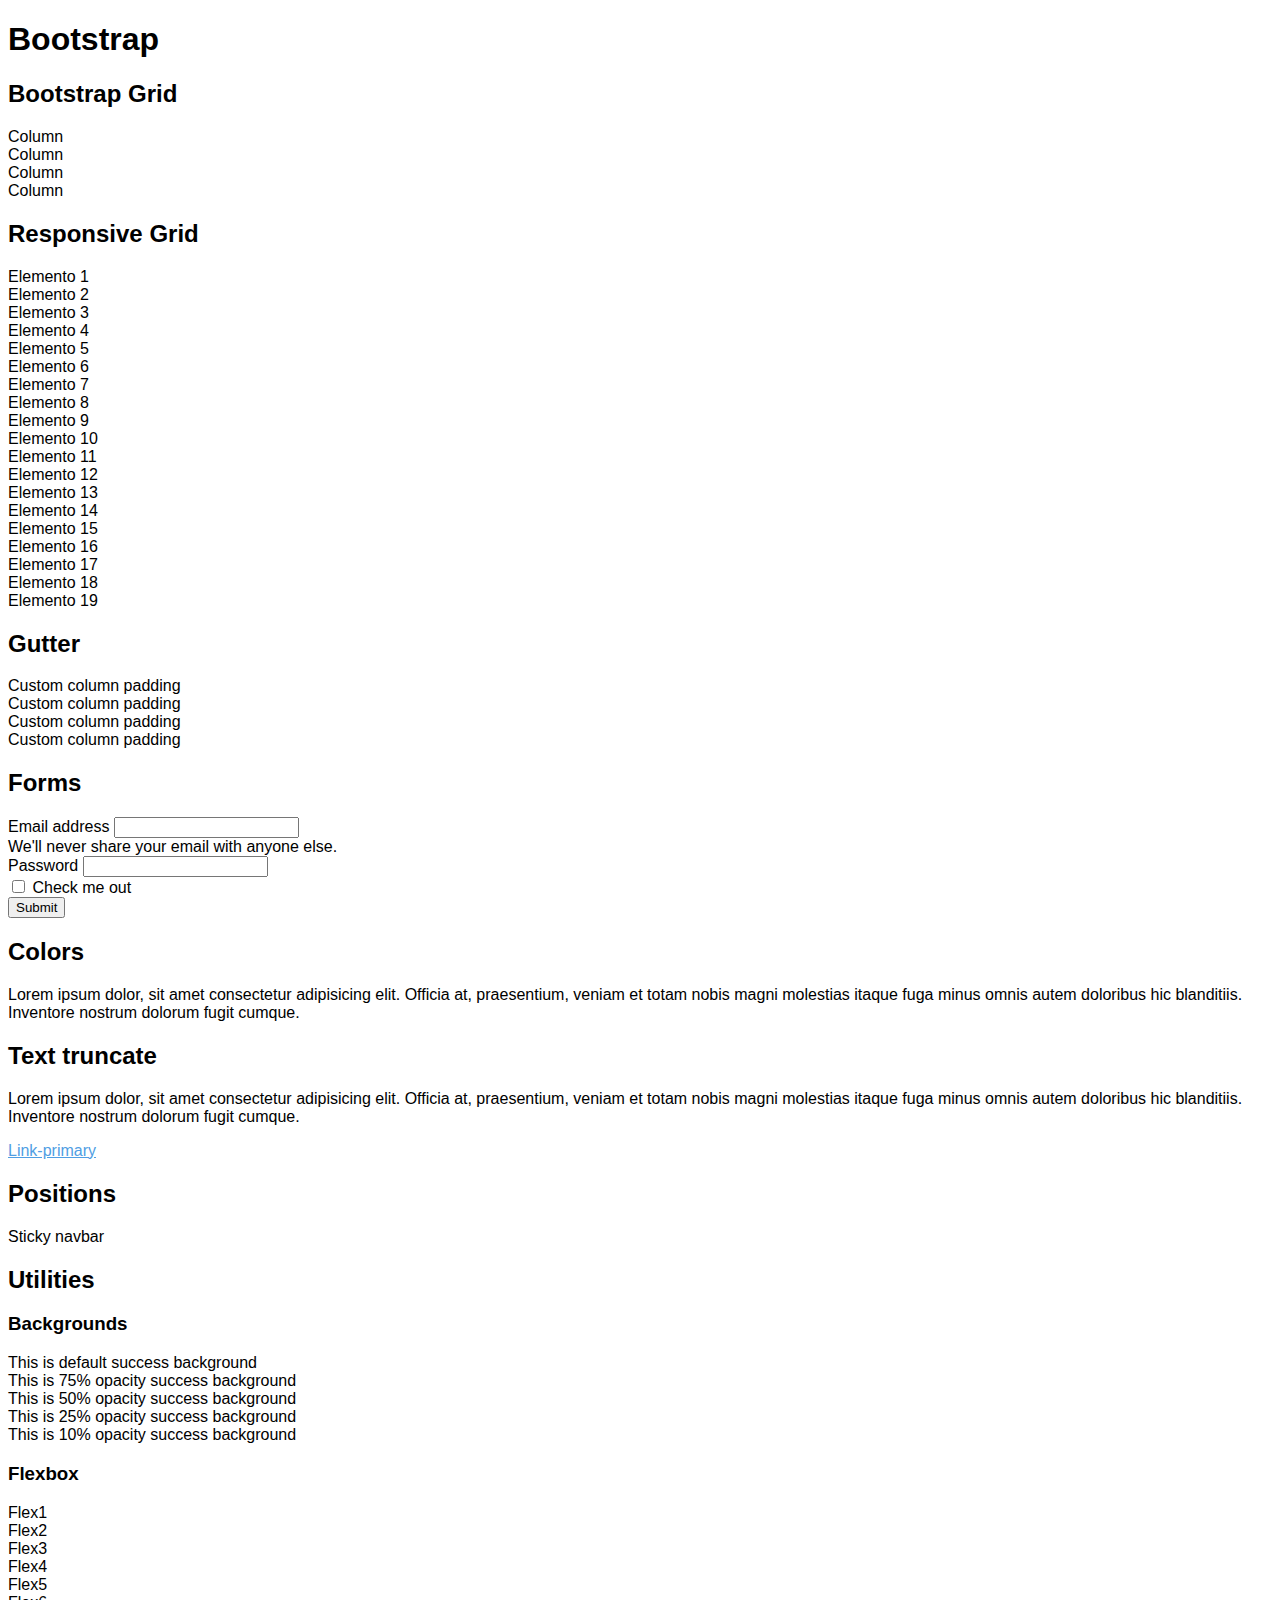
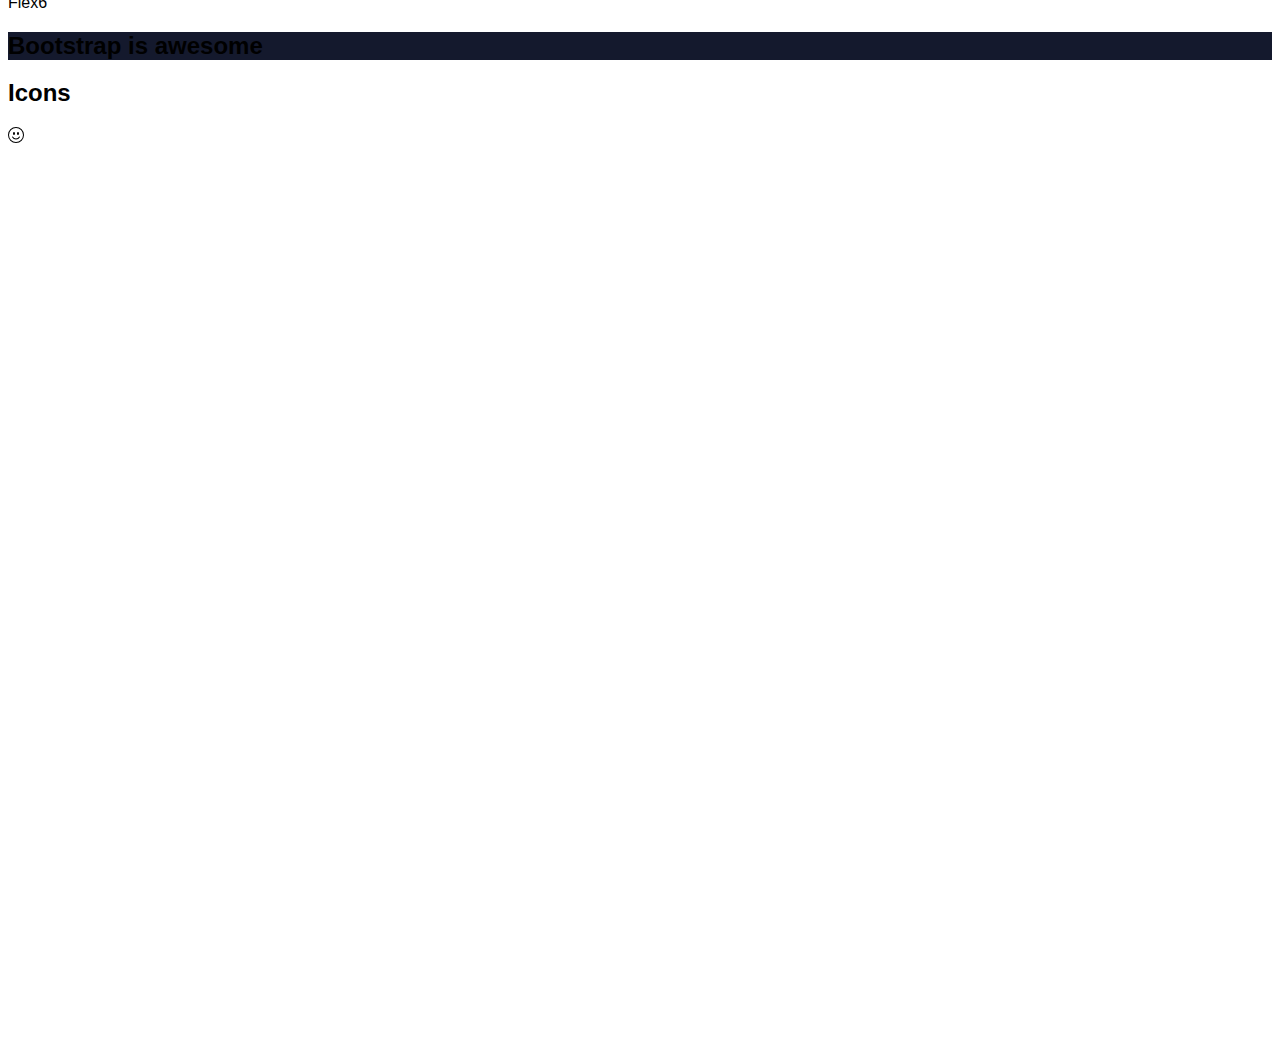
<file: bootstrap-basics.html>
<!DOCTYPE html>
<html lang="en">
  <head>
    <meta charset="UTF-8" />
    <meta http-equiv="X-UA-Compatible" content="IE=edge" />
    <meta name="viewport" content="width=device-width, initial-scale=1.0" />
    <title>Document</title>
    <link
      href="https://cdn.jsdelivr.net/npm/bootstrap@5.3.0-alpha3/dist/css/bootstrap.min.css"
      rel="stylesheet"
      integrity="sha384-KK94CHFLLe+nY2dmCWGMq91rCGa5gtU4mk92HdvYe+M/SXH301p5ILy+dN9+nJOZ"
      crossorigin="anonymous"
    />
    <link rel="stylesheet" href="/css/style.css">
  </head>
  <body>
    <h1>Bootstrap</h1>
    <h2>Bootstrap Grid</h2>
    <div class="container text-center">
      <div class="row">
        <div class="border col-3">Column</div>
        <div class="border col-6">Column</div>
        <div class="border col-3">Column</div>
        <div class="border col">Column</div>
      </div>
    </div>
    <h2>Responsive Grid</h2>
    <section class="row">
      <!-- Con order (elementos 1 a 3) estamos cambiando el order de los elementos
  Con offset-md- (elementos 5 y 7) estamos diciendo cuanto espacio queremos dejar en torno al elemento.
  -->
      <article
        class="border col-12 col-sm-6 col-md-4 col-lg-3 col-xl-2 col-xxl-1 order-3"
      >
        Elemento 1
      </article>
      <article
        class="border col-12 col-sm-6 col-md-4 col-lg-3 col-xl-2 col-xxl-1 order-2"
      >
        Elemento 2
      </article>
      <article
        class="border col-12 col-sm-6 col-md-4 col-lg-3 col-xl-2 col-xxl-1 order-1"
      >
        Elemento 3
      </article>
      <article
        class="border col-12 col-sm-6 col-md-4 col-lg-3 col-xl-2 col-xxl-1"
      >
        Elemento 4
      </article>
      <article
        class="border col-12 col-sm-6 col-md-4 col-lg-3 col-xl-2 col-xxl-1 offset-md-6"
      >
        Elemento 5
      </article>
      <article
        class="border col-12 col-sm-6 col-md-4 col-lg-3 col-xl-2 col-xxl-1"
      >
        Elemento 6
      </article>
      <article
        class="border col-12 col-sm-6 col-md-4 col-lg-3 col-xl-2 col-xxl-1 offset-md-4"
      >
        Elemento 7
      </article>
      <article
        class="border col-12 col-sm-6 col-md-4 col-lg-3 col-xl-2 col-xxl-1"
      >
        Elemento 8
      </article>
      <article
        class="border col-12 col-sm-6 col-md-4 col-lg-3 col-xl-2 col-xxl-1"
      >
        Elemento 9
      </article>
      <article
        class="border col-12 col-sm-6 col-md-4 col-lg-3 col-xl-2 col-xxl-1"
      >
        Elemento 10
      </article>
      <article
        class="border col-12 col-sm-6 col-md-4 col-lg-3 col-xl-2 col-xxl-1"
      >
        Elemento 11
      </article>
      <article
        class="border col-12 col-sm-6 col-md-4 col-lg-3 col-xl-2 col-xxl-1"
      >
        Elemento 12
      </article>
      <article
        class="border col-12 col-sm-6 col-md-4 col-lg-3 col-xl-2 col-xxl-1"
      >
        Elemento 13
      </article>
      <article
        class="border col-12 col-sm-6 col-md-4 col-lg-3 col-xl-2 col-xxl-1"
      >
        Elemento 14
      </article>
      <article
        class="border col-12 col-sm-6 col-md-4 col-lg-3 col-xl-2 col-xxl-1"
      >
        Elemento 15
      </article>
      <article
        class="border col-12 col-sm-6 col-md-4 col-lg-3 col-xl-2 col-xxl-1"
      >
        Elemento 16
      </article>
      <article
        class="border col-12 col-sm-6 col-md-4 col-lg-3 col-xl-2 col-xxl-1"
      >
        Elemento 17
      </article>
      <article
        class="border col-12 col-sm-6 col-md-4 col-lg-3 col-xl-2 col-xxl-1"
      >
        Elemento 18
      </article>
      <article
        class="border col-12 col-sm-6 col-md-4 col-lg-3 col-xl-2 col-xxl-1"
      >
        Elemento 19
      </article>
    </section>
    <h2>Gutter</h2>
    <div class="container overflow-hidden text-center">
      <div class="row gy-3 gx-2">
        <div class="col-6">
          <div class="border p-3">Custom column padding</div>
        </div>
        <div class="col-6">
          <div class="border p-3">Custom column padding</div>
        </div>
        <div class="col-6">
          <div class="border p-3">Custom column padding</div>
        </div>
        <div class="col-6">
          <div class="border p-3">Custom column padding</div>
        </div>
      </div>
    </div>

    <!-- FORMS -->
    <h2>Forms</h2>
    <section class="container-sm">
      <form>
        <div class="mb-3">
          <label for="exampleInputEmail1" class="form-label"
            >Email address</label
          >
          <input
            type="email"
            class="form-control"
            id="exampleInputEmail1"
            aria-describedby="emailHelp"
          />
          <div id="emailHelp" class="form-text">
            We'll never share your email with anyone else.
          </div>
        </div>
        <div class="mb-3">
          <label for="exampleInputPassword1" class="form-label">Password</label>
          <input
            type="password"
            class="form-control"
            id="exampleInputPassword1"
          />
        </div>
        <div class="mb-3 form-check">
          <input type="checkbox" class="form-check-input" id="exampleCheck1" />
          <label class="form-check-label" for="exampleCheck1"
            >Check me out</label
          >
        </div>
        <button type="submit" class="btn btn-primary">Submit</button>
      </form>
    </section>

    <!-- HELPERS -->
    <h2>Colors</h2>
    <p class="text-white bg-danger">
      Lorem ipsum dolor, sit amet consectetur adipisicing elit. Officia at,
      praesentium, veniam et totam nobis magni molestias itaque fuga minus omnis
      autem doloribus hic blanditiis. Inventore nostrum dolorum fugit cumque.
    </p>
    <h2>Text truncate</h2>
    <p class="text-white bg-danger text-truncate w-50">
      Lorem ipsum dolor, sit amet consectetur adipisicing elit. Officia at,
      praesentium, veniam et totam nobis magni molestias itaque fuga minus omnis
      autem doloribus hic blanditiis. Inventore nostrum dolorum fugit cumque.
    </p>
    <a href="" class="display-1 link-warning">Link-primary</a>

    <h2>Positions</h2>
    <nav class="sticky-bottom sticky-lg-top display-2 text-danger">
      Sticky navbar
    </nav>

    <h2>Utilities</h2>
    <h3>Backgrounds</h3>
    <div class="bg-success p-2 text-white">
      This is default success background
    </div>
    <div class="bg-success p-2 text-white bg-opacity-75">
      This is 75% opacity success background
    </div>
    <div class="bg-success p-2 text-dark bg-opacity-50">
      This is 50% opacity success background
    </div>
    <div class="bg-success p-2 text-dark bg-opacity-25">
      This is 25% opacity success background
    </div>
    <div class="bg-success p-2 text-dark bg-opacity-10">
      This is 10% opacity success background
    </div>
    <h3>Flexbox</h3>
    <section class="d-flex flex-sm-row-reverse flex-md-column flex-lg-column-reverse">
      <article>Flex1</article>
      <article>Flex2</article>
      <article>Flex3</article>
      <article>Flex4</article>
      <article>Flex5</article>
      <article>Flex6</article>
    </section>
    <div class="bg-dark w-100 min-vh-100 d-flex justify-content-center align-items-center">
      <h2 class="display-1 text-white">Bootstrap is awesome</h2>
    </div>
    <h2>Icons</h2>
    <svg xmlns="http://www.w3.org/2000/svg" width="16" height="16" fill="currentColor" class="bi bi-emoji-smile" viewBox="0 0 16 16">
      <path d="M8 15A7 7 0 1 1 8 1a7 7 0 0 1 0 14zm0 1A8 8 0 1 0 8 0a8 8 0 0 0 0 16z"/>
      <path d="M4.285 9.567a.5.5 0 0 1 .683.183A3.498 3.498 0 0 0 8 11.5a3.498 3.498 0 0 0 3.032-1.75.5.5 0 1 1 .866.5A4.498 4.498 0 0 1 8 12.5a4.498 4.498 0 0 1-3.898-2.25.5.5 0 0 1 .183-.683zM7 6.5C7 7.328 6.552 8 6 8s-1-.672-1-1.5S5.448 5 6 5s1 .672 1 1.5zm4 0c0 .828-.448 1.5-1 1.5s-1-.672-1-1.5S9.448 5 10 5s1 .672 1 1.5z"/>
    </svg>
    <br /><br /><br /><br /><br /><br /><br /><br /><br /><br /><br /><br /><br /><br /><br /><br /><br /><br /><br /><br /><br /><br /><br /><br /><br /><br /><br /><br /><br /><br /><br /><br /><br /><br /><br /><br /><br /><br /><br /><br /><br /><br /><br /><br /><br /><br /><br /><br /><br /><br />
    <script
      src="https://cdn.jsdelivr.net/npm/bootstrap@5.3.0-alpha3/dist/js/bootstrap.bundle.min.js"
      integrity="sha384-ENjdO4Dr2bkBIFxQpeoTz1HIcje39Wm4jDKdf19U8gI4ddQ3GYNS7NTKfAdVQSZe"
      crossorigin="anonymous"
    ></script>
  </body>
</html>
</file>
<file: css/style.css>
/* Custom properties */
:root {
    --first-color: rgb(217, 0, 98);
    --first-alpha-color: rgba(217, 0, 98, 0.75);
    --second-color: rgb(20, 25, 45);
    --second-alpha-color: rgba(20, 25, 45, 0.75);
    --third-color: rgb(80, 20, 100);
    --third-alpha-color: rgba(80, 20, 80, 0.75);

    --link-color: rgb(80, 158, 227);
    --link-alpha-color: rgba(80, 158, 227, 0.75);

    --bg-color: rgb(245, 245, 245);
    --bg-alpha-color: rgba(245, 245, 245, 0.75);
}

/* Reset Styles */

body {
    font-family: 'Raleway', sans-serif;
}
a {
    color: var(--link-color);
    transition: all .3s ease-out;
}
a:hover {
    color: var(--first-color);
}

/* Bootstrap styles */

.bg-dark {
    background-color: var(--second-color) !important;
}
.carousel-caption {
    z-index: 1;
}
.carousel-control-prev-icon {
    background-image: url("data:image/svg+xml,%3csvg xmlns='http://www.w3.org/2000/svg' viewBox='0 0 16 16' fill='%23d90062'%3e%3cpath d='M11.354 1.646a.5.5 0 0 1 0 .708L5.707 8l5.647 5.646a.5.5 0 0 1-.708.708l-6-6a.5.5 0 0 1 0-.708l6-6a.5.5 0 0 1 .708 0z'/%3e%3c/svg%3e");
  }
  
  .carousel-control-next-icon {
    background-image: url("data:image/svg+xml,%3csvg xmlns='http://www.w3.org/2000/svg' viewBox='0 0 16 16' fill='%23d90062'%3e%3cpath d='M4.646 1.646a.5.5 0 0 1 .708 0l6 6a.5.5 0 0 1 0 .708l-6 6a.5.5 0 0 1-.708-.708L10.293 8 4.646 2.354a.5.5 0 0 1 0-.708z'/%3e%3c/svg%3e");
  }
.dropdown-item {
    color: var(--first-alpha-color);
    font-weight: bold;
    transition: all 0.3s ease-out;
}
.dropdown-item:hover {
    color: var(--third-alpha-color);
}
.navbar-brand img {
    width: auto;
    height: 3rem;
}
.navbar-dark .navbar-toggler {
    --bs-navbar-toggler-icon-bg: url("data:image/svg+xml,%3csvg xmlns='http://www.w3.org/2000/svg' viewBox='0 0 30 30'%3e%3cpath stroke='rgba%28255, 255, 255, 1%29' stroke-linecap='round' stroke-miterlimit='10' stroke-width='2' d='M4 7h22M4 15h22M4 23h22'/%3e%3c/svg%3e");
    transition: all 0.3s ease-out;
}

.navbar-dark .navbar-toggler:hover {
    --bs-navbar-toggler-icon-bg: url("data:image/svg+xml,%3csvg xmlns='http://www.w3.org/2000/svg' viewBox='0 0 30 30'%3e%3cpath stroke='rgba%28217, 0, 98, 0.55%29' stroke-linecap='round' stroke-miterlimit='10' stroke-width='2' d='M4 7h22M4 15h22M4 23h22'/%3e%3c/svg%3e");
    opacity: 0.75;

}
.nav-item {
    transition: all 0.3s ease-out;
}
.nav-item:hover {
    background-color: var(--first-alpha-color);
}
.nav-link {
    margin-left: 0;
    color: var(--first-color);
    font-size: 1.15rem;
    font-weight: bold;
}
.nav-link:hover {
    color: var(--bs-white);
}

/* My styles */

.bg-color {
    background-color: var(--bg-color);
}
.bg-alpha-color {
    background-color: var(--bg-alpha-color);
}
.bg-second-alpha-color {
    background-color: var(--second-alpha-color);
}
.bg-gradient-blue-green {
    background-color: rgba(83, 184, 152, 1);
    background-image: linear-gradient(
        135deg,
        rgba(47, 145, 224, 0.91),
        rgba(7, 31, 51, 0.97) 79%
    );
    background-image: linear-gradient(
        131deg,
        rgba(28, 118, 173, 0.92),
        rgba(83, 184, 152, 1)
    );
}
.bg-hero-image {
    background-image: var(--bg-image);
    background-repeat: no-repeat;
    background-size: cover;
    background-position: center;
}
.bg-third-color {
    background-color: var(--third-color);
}
.text-first-color {
    color: var(--first-color);
}
.text-third {
    color: var(--third-color);
    text-decoration: none;
}
 /* Small devices (landscape phones, 576px and up)  */
@media (min-width: 576px) { 

}

/* // Medium devices (tablets, 768px and up) */
@media (min-width: 768px) {

}

/* // Large devices (desktops, 992px and up) */
@media (min-width: 992px) {  
    .nav-item:hover {
        background-color: transparent;
    }
}

/* // X-Large devices (large desktops, 1200px and up) */
@media (min-width: 1200px) {  

}

/* // XX-Large devices (larger desktops, 1400px and up) */
@media (min-width: 1400px) {  
    
}
</file>
